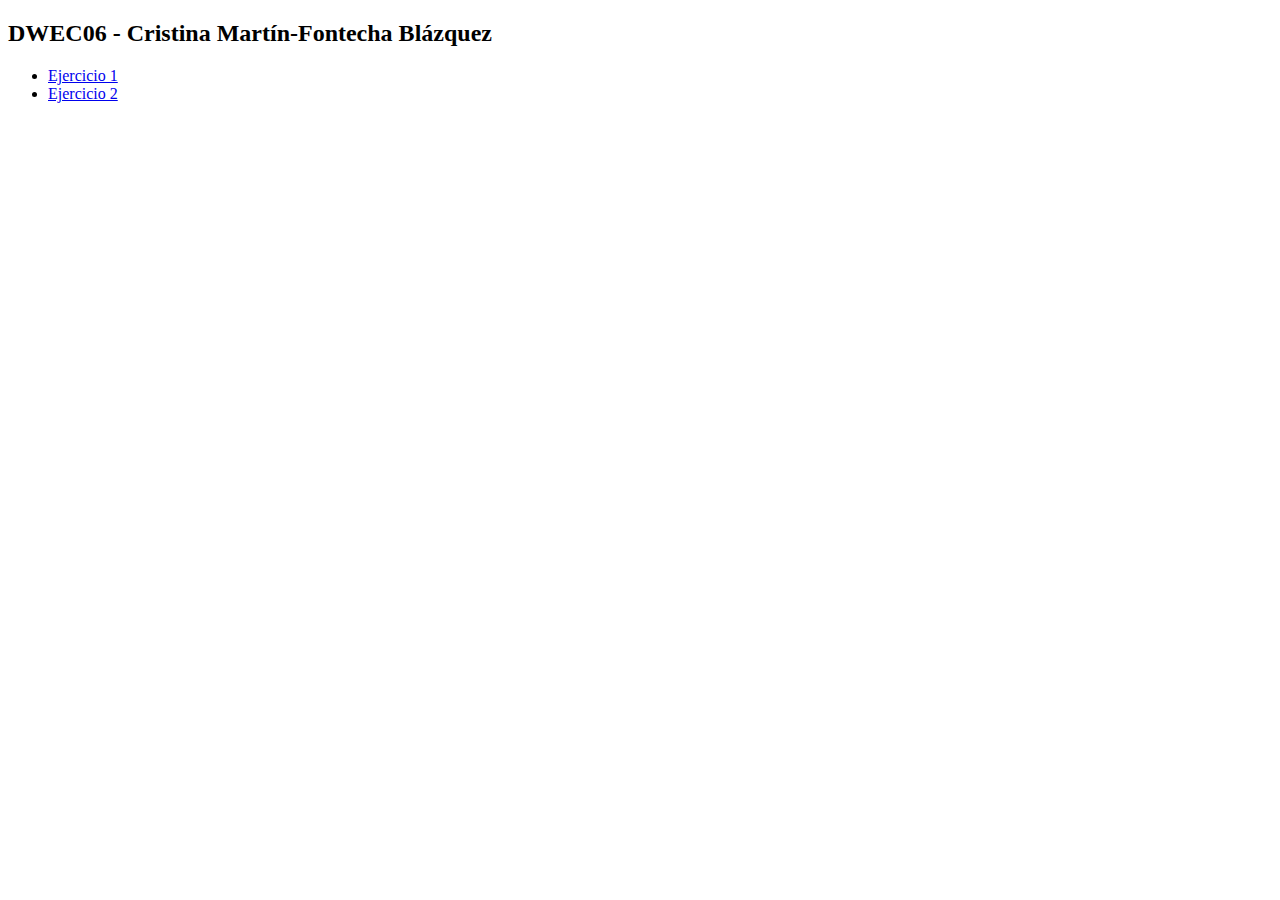
<file: index.html>
<!DOCTYPE html>
<html lang="es">
<head>
    <meta charset="UTF-8">
    <meta name="viewport" content="width=device-width, initial-scale=1.0">
    <title>DWEC06 - Cristina Martín-Fontecha Blázquez</title>
</head>
<body>
    <h2>DWEC06 - Cristina Martín-Fontecha Blázquez</h2>
    <ul>
        <li><a href="./DWEC06_Ejercicio1/ejercicio1.html">Ejercicio 1</a></li>
        <li><a href="./DWEC06_Ejercicio2/ejercicio2.html">Ejercicio 2</a></li>
    </ul>
</body>
</html>
</file>
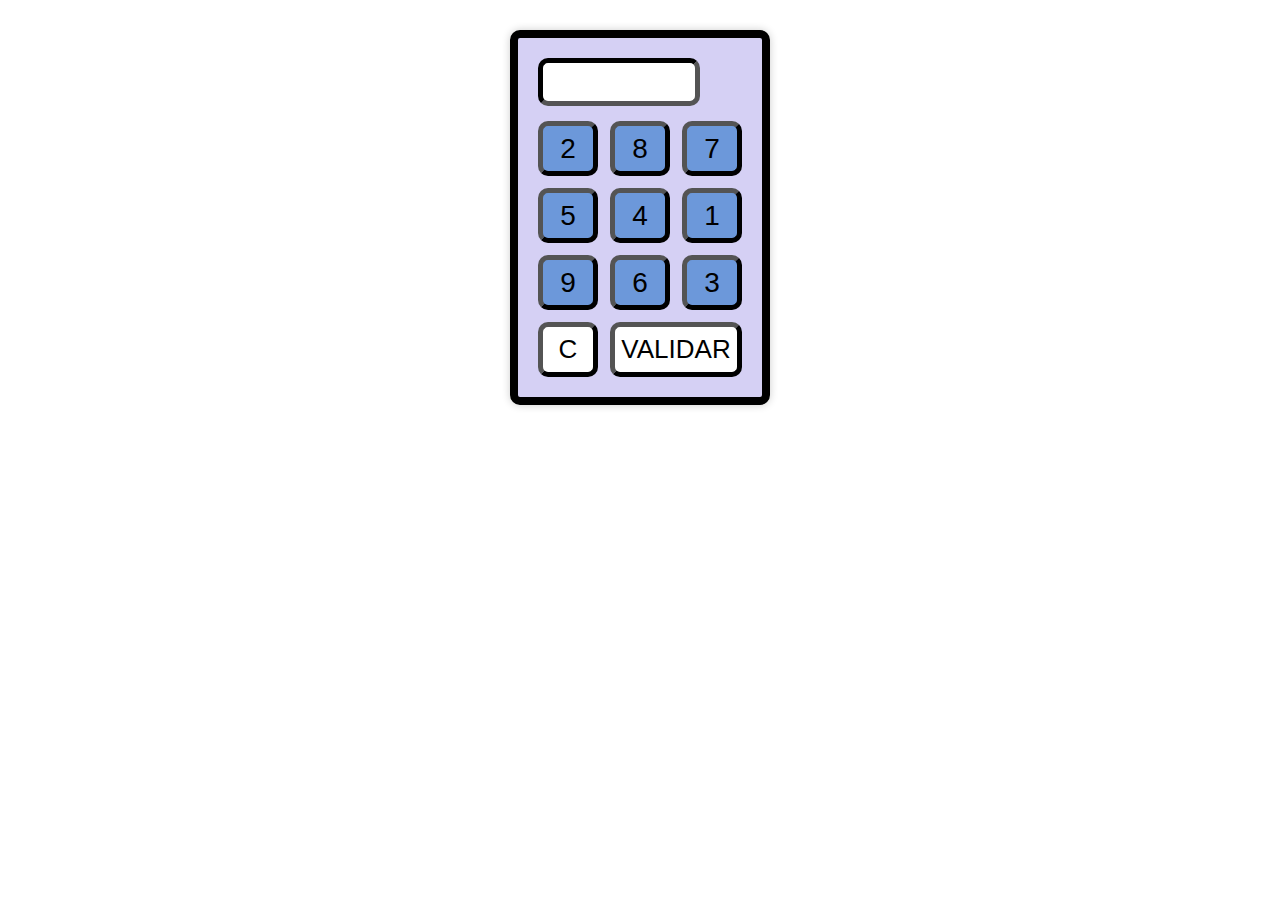
<file: DWEC06_Ejercicio1/ejercicio1.html>
<!DOCTYPE html>
<html lang="es">
<head>
    <meta charset="UTF-8">
    <meta name="viewport" content="width=device-width, initial-scale=1.0">
    <title>DWEC06 - EJERCICIO 1</title>
    <link rel="stylesheet" href="estilos.css">
    
</head>
<body>
    <script src="./ejercicio1.js"></script>    
</body>
</html>
</file>
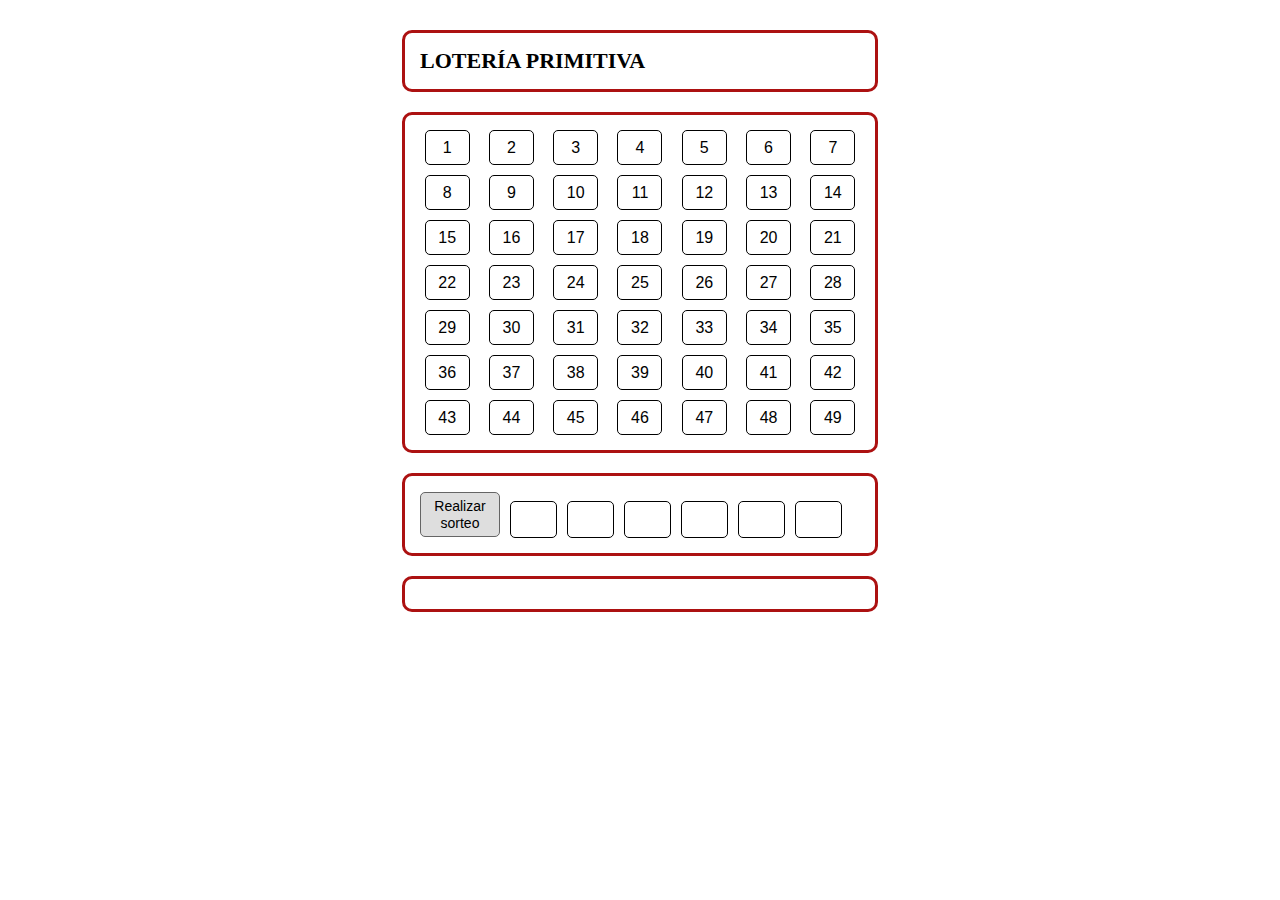
<file: DWEC06_Ejercicio2/ejercicio2.html>
<!DOCTYPE html>
<html lang="es">
<head>
    <meta charset="UTF-8">
    <meta name="viewport" content="width=device-width, initial-scale=1.0">
    <title>DWEC06 - EJERCICIO 2</title>
    <link rel="stylesheet" href="estilos.css">
    
</head>
<body>
    <script src="./ejercicio2.js"></script>    
</body>
</html>
</file>
<file: DWEC06_Ejercicio1/estilos.css>
body {
    font-family: Arial, sans-serif; 
    display: flex; 
    flex-direction: column; 
    align-items: center; 
    margin-top: 30px;
}

#contenedorPrincipal {
    width: auto;
    display: inline-block;
    background-color: rgb(213, 208, 244);
    border: 8px solid black;
    border-radius: 10px;
    padding: 20px;
    box-shadow: 0 0 8px rgba(0, 0, 0, 0.2);
    
}
#pantalla {
    display: block;
    width: 140px; 
    font-size: 22px;
    text-align: left;
    padding: 6px;
    margin-bottom: 15px;
    background-color: white;
    border: 5px inset black;
    border-radius: 10px;
}

#contenedorBotones {
    display: grid;
    grid-template-columns: repeat(3, 60px);
    grid-gap: 12px;
    justify-content: center;
}

#contenedorBotones button {
    padding: 5px;
    min-width: 40px; 
    min-height: 55px;
    font-size: 28px;
    background-color: rgb(108, 152, 218);
    border: 5px outset black;
    cursor: pointer;
    border-radius: 10px;
}

#contenedorBotones .validar,
#contenedorBotones .botonC{
    font-size: 26px;
    border: 5px outset black;
    background-color: white;
}

#contenedorBotones .validar {
    grid-column: span 2;
}

#mensaje { 
    font-weight: bold; 
    margin-top: 12px; 
    text-align: center; 
    width: 100%; 
    display: flex;
    justify-content: center;
}
</file>
<file: DWEC06_Ejercicio2/estilos.css>
body {
    font-family: 'Times New Roman', Times, serif;
    display: flex;
    flex-direction: column;
    align-items: center;
    margin-top: 30px;
}

.contenedor {
    border: 3px solid rgb(172, 17, 17);
    border-radius: 10px;
    padding: 15px;
    width: 440px;
    margin-bottom: 20px;
}

.titulo {
    margin: 0;
    font-size: 22px;
    font-weight: bold;
    text-align: left;
}

#botonesNumeros {
    display: grid;
    grid-template-columns: repeat(7, 1fr);
    gap: 10px;
    justify-items: center;
}

.botonNum {
    width: 45px;
    height: 35px;
    border: 1px solid black;
    border-radius: 5px;
    background-color: white;
    font-size: 16px;
    cursor: pointer;
}

.botonNum.seleccionado {
    font-weight: bold;
    color: red;
    background-color: white;
}

.contenedorResultados {
    display: flex;
    gap: 10px;
    align-items: center;
    justify-items: center;
}

#botonSortear {
    background-color: rgb(222, 222, 222);
    border: 1px solid rgb(101, 101, 101);
    border-radius: 5px;
    font-size: 14px;
    width: 80px;
    height: 45px;
    line-height: 1.2;
    display: flex;
    justify-content: center;
    align-items: center;
    word-wrap: break-word;
}

#resultados {
    display: flex;
    gap: 10px;
    margin-top: 10px;
    flex-wrap: nowrap;
    align-items: center;
}

.numResultado {
    width: 45px;
    height: 35px;
    border: 1px solid black;
    border-radius: 5px;
    background-color: white;
    font-size: 16px;
    display: flex;
    justify-content: center;
    align-items: center;
}

.acierto {
    font-weight: bold;
    color: green;
}

#mensaje {
    font-size: 18px;
    margin: 0;
    text-align: left;
}
</file>
